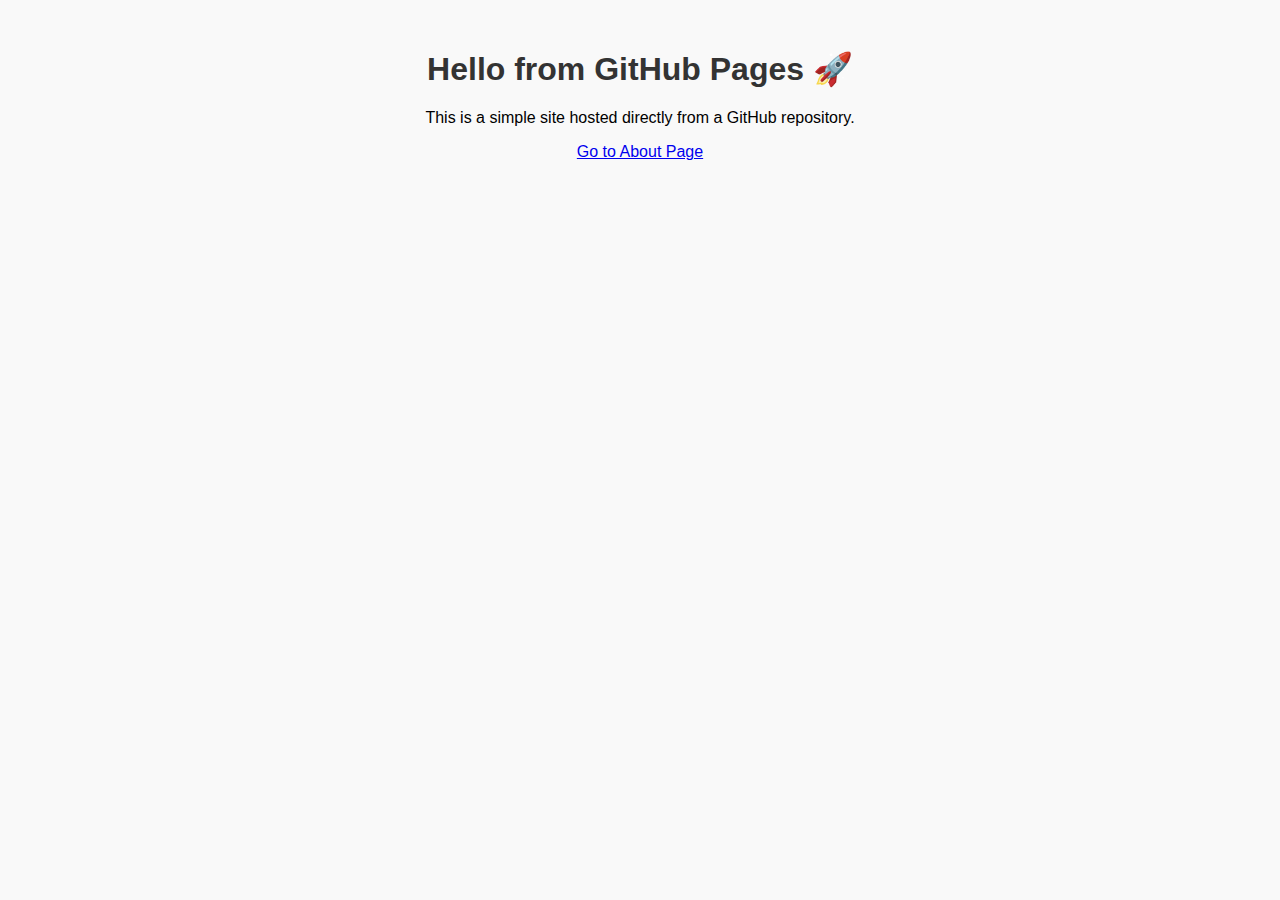
<file: index.html>
<!DOCTYPE html>
<html lang="en">
<head>
  <meta charset="UTF-8">
  <title>My GitHub Pages Site</title>
  <link rel="stylesheet" href="style.css">
</head>
<body>
  <h1>Hello from GitHub Pages 🚀</h1>
  <p>This is a simple site hosted directly from a GitHub repository.</p>
  <a href="about.html">Go to About Page</a>
</body>
</html>
</file>
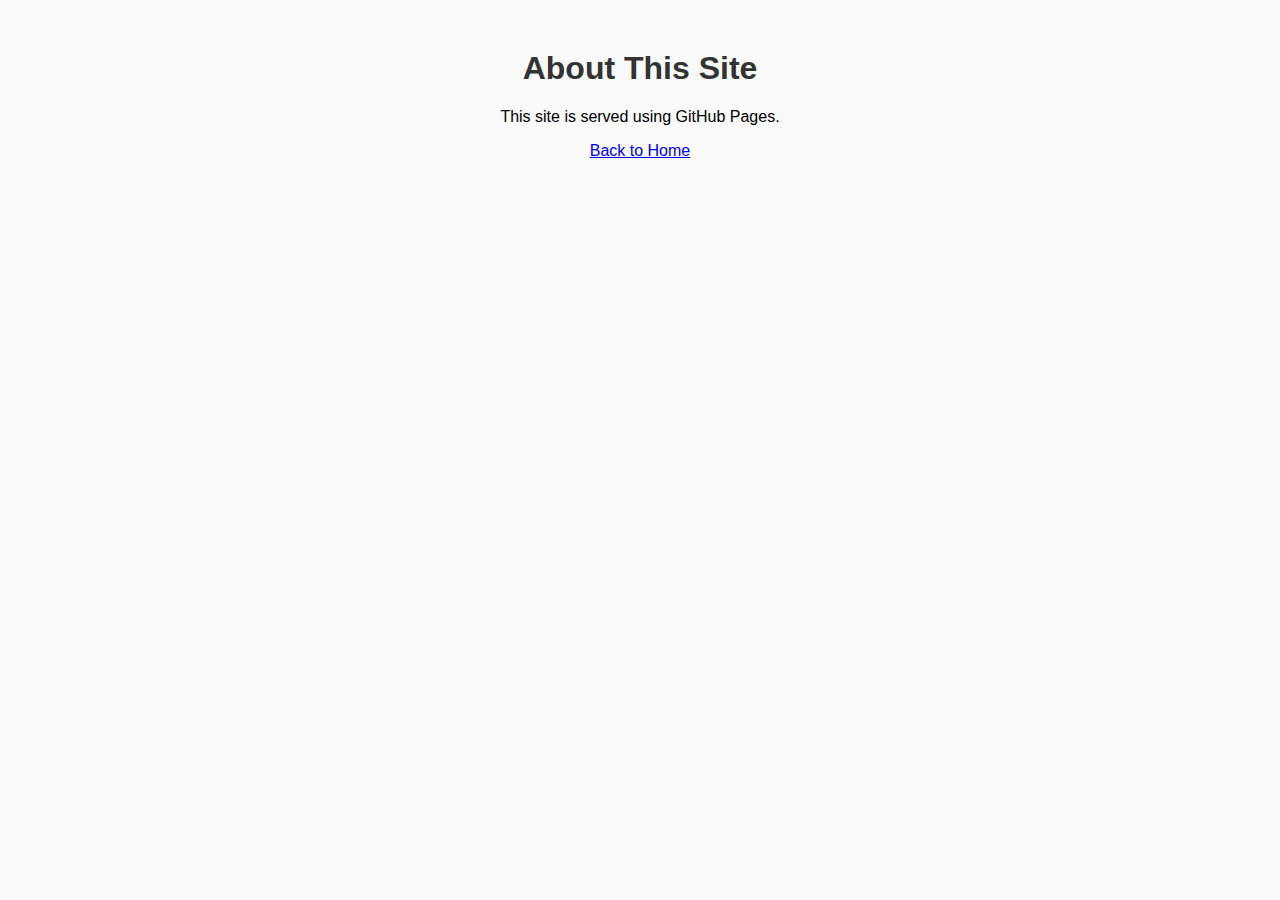
<file: about.html>
<!DOCTYPE html>
<html lang="en">
<head>
  <meta charset="UTF-8">
  <title>About</title>
  <link rel="stylesheet" href="style.css">
</head>
<body>
  <h1>About This Site</h1>
  <p>This site is served using GitHub Pages.</p>
  <a href="index.html">Back to Home</a>
</body>
</html>
</file>
<file: style.css>
body {
  font-family: Arial, sans-serif;
  text-align: center;
  margin-top: 50px;
  background: #f9f9f9;
}

h1 {
  color: #333;
}
</file>
